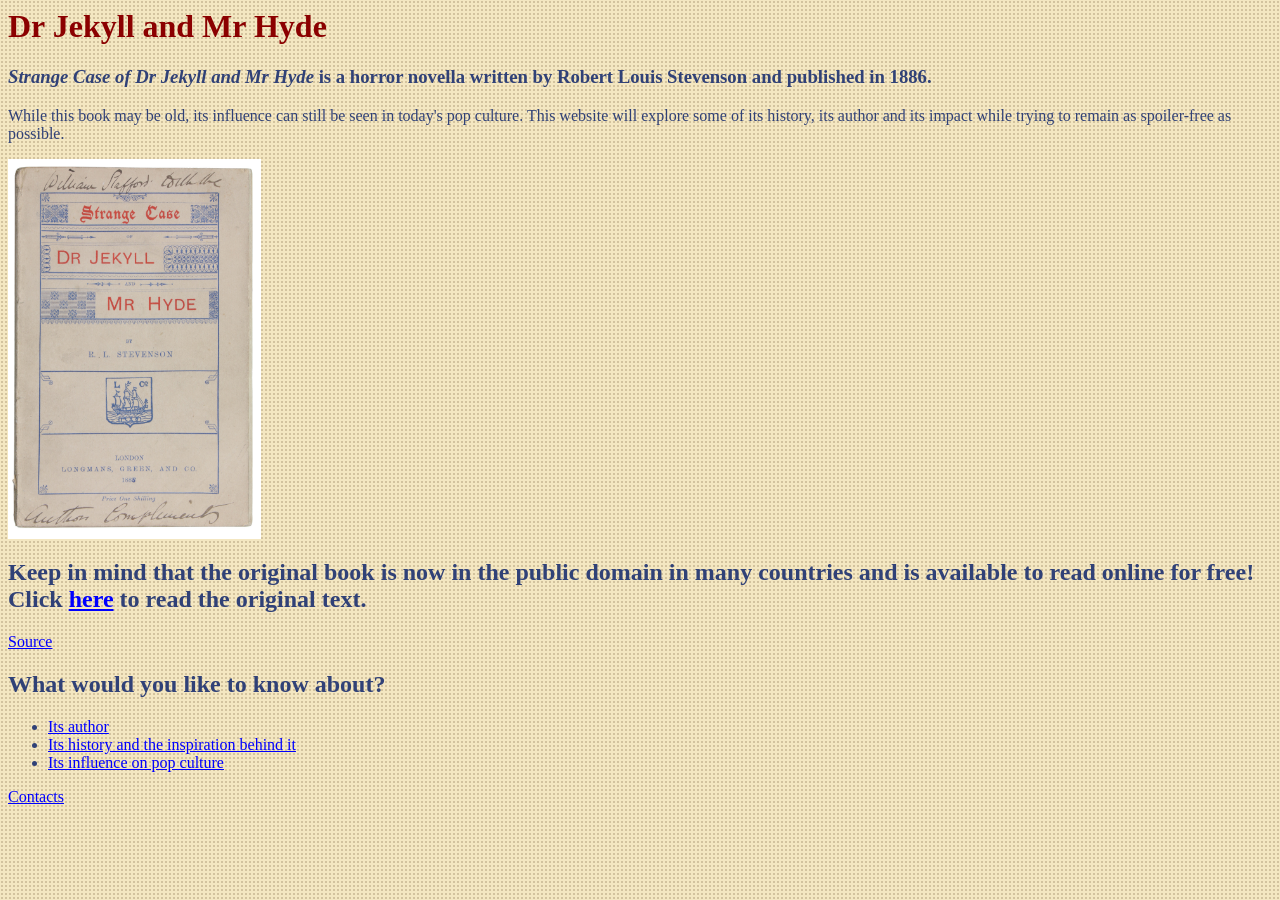
<file: index.html>
<html>
<head>
    <title>Dr Jekyll and Mr Hyde</title>
    <link rel="stylesheet" href="style.css">
</head>

<body>

    <h1>Dr Jekyll and Mr Hyde</h1>

    <h3><em>Strange Case of Dr Jekyll and Mr Hyde</em> is a horror novella written by Robert Louis Stevenson and published in 1886.</h3>

    <p>
        While this book may be old, its influence can still be seen in today's pop culture.
        This website will explore some of its history, its author and its impact while trying
        to remain as spoiler-free as possible.
    </p>

   <img src="front_cover.jpg" width="20%" alt="Front cover of Dr Jekyll and Mr Hyde">

    <h2>
        Keep in mind that the original book is now in the public domain in many countries
        and is available to read online for free!
        Click <a href="https://www.gutenberg.org/files/43/43-h/43-h.htm">here</a>
        to read the original text.
    </h2>

    <p>
        <a href="https://en.wikipedia.org/wiki/Strange_Case_of_Dr_Jekyll_and_Mr_Hyde">
            Source
        </a>
    </p>

    <nav>
         <h2>What would you like to know about?</h2>
        <ul>
            <li><a href="author.html">Its author</a></li>
            <li><a href="history.html">Its history and the inspiration behind it</a></li>
            <li><a href="pop_culture.html">Its influence on pop culture</a></li>
        </ul>
        <a href="contacts.html">Contacts</a>
    </nav>

</body>
</html>
</file>
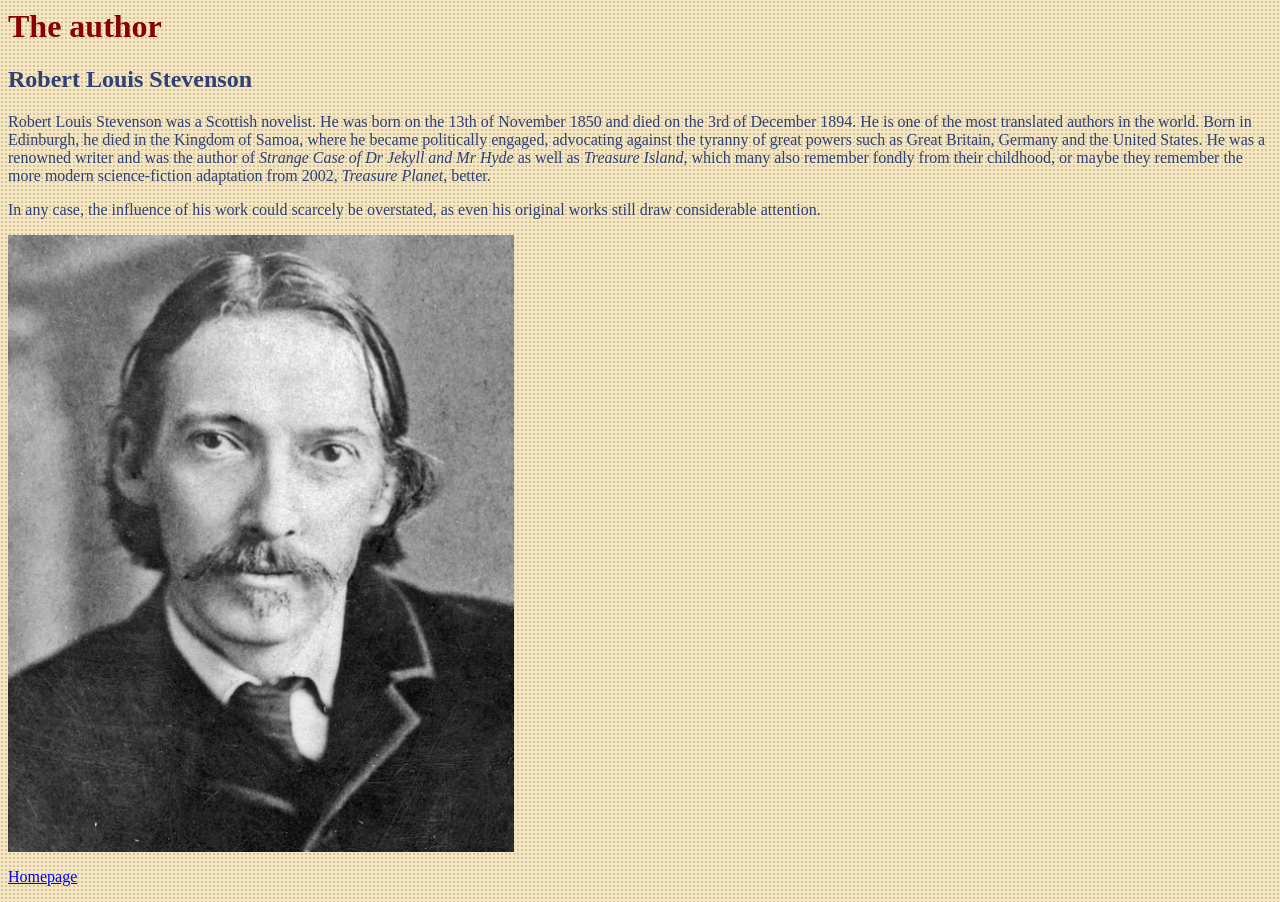
<file: author.html>
<html>

<head>
    <title>The Author - Robert Louis Stevenson</title>
       <link rel="stylesheet" href="style.css">
</head>

<body>

    <h1>The author</h1>

    <h2>Robert Louis Stevenson</h2>

    <p>
        Robert Louis Stevenson was a Scottish novelist. He was born on the 13th of November 1850
        and died on the 3rd of December 1894. He is one of the most translated authors in the world.
        Born in Edinburgh, he died in the Kingdom of Samoa, where he became politically engaged,
        advocating against the tyranny of great powers such as Great Britain, Germany and the
        United States. He was a renowned writer and was the author of
        <em>Strange Case of Dr Jekyll and Mr Hyde</em> as well as
        <em>Treasure Island</em>, which many also remember fondly from their childhood,
        or maybe they remember the more modern science-fiction adaptation from 2002,
        <em>Treasure Planet</em>, better.
    </p>

    <p>
        In any case, the influence of his work could scarcely be overstated, as even his original
        works still draw considerable attention.
    </p>

    <img src="RLS.jpg"width="40%"alt="Robert Louis Stevenson">

    <p>
        <a href="index.html">Homepage</a>
    </p>

</body>
</html>
</file>
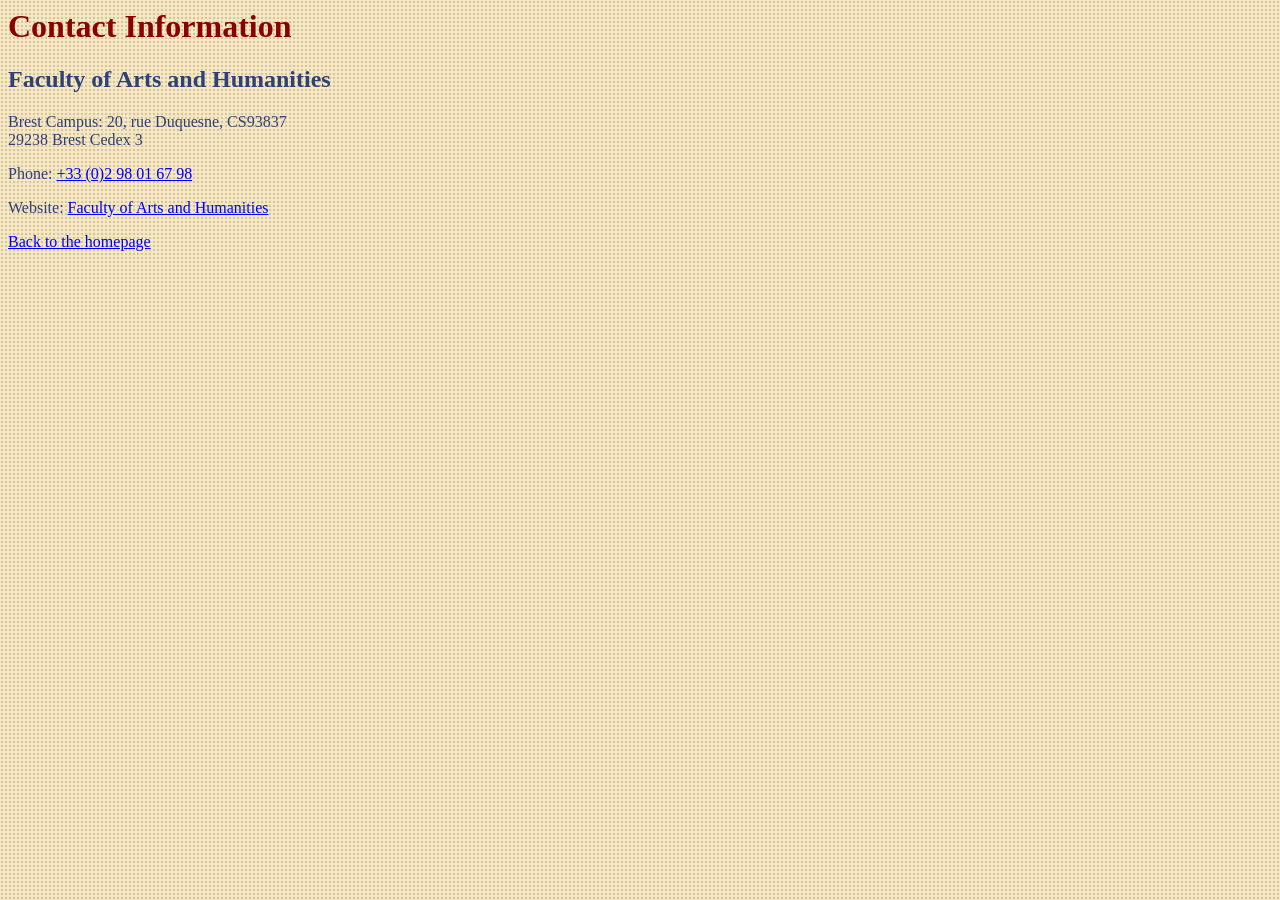
<file: contacts.html>
<html>
<head>
    <title>Contacts - Dr Jekyll and Mr Hyde</title>
     <link rel="stylesheet" href="style.css">
</head>
<body>

<h1>Contact Information</h1>

<h2>Faculty of Arts and Humanities</h2>

<p>Brest Campus: 20, rue Duquesne, CS93837<br>29238 Brest Cedex 3
</p>

<p>
    Phone: <a href="tel:+33298016798">+33 (0)2 98 01 67 98</a>
</p>

<p>
    Website:
    <a href="https://www.univ-brest.fr/faculte-lettres-sciences-humaines-segalen/fr">
        Faculty of Arts and Humanities </a>
</p>

<p><a href="index.html">Back to the homepage</a></p>
</file>
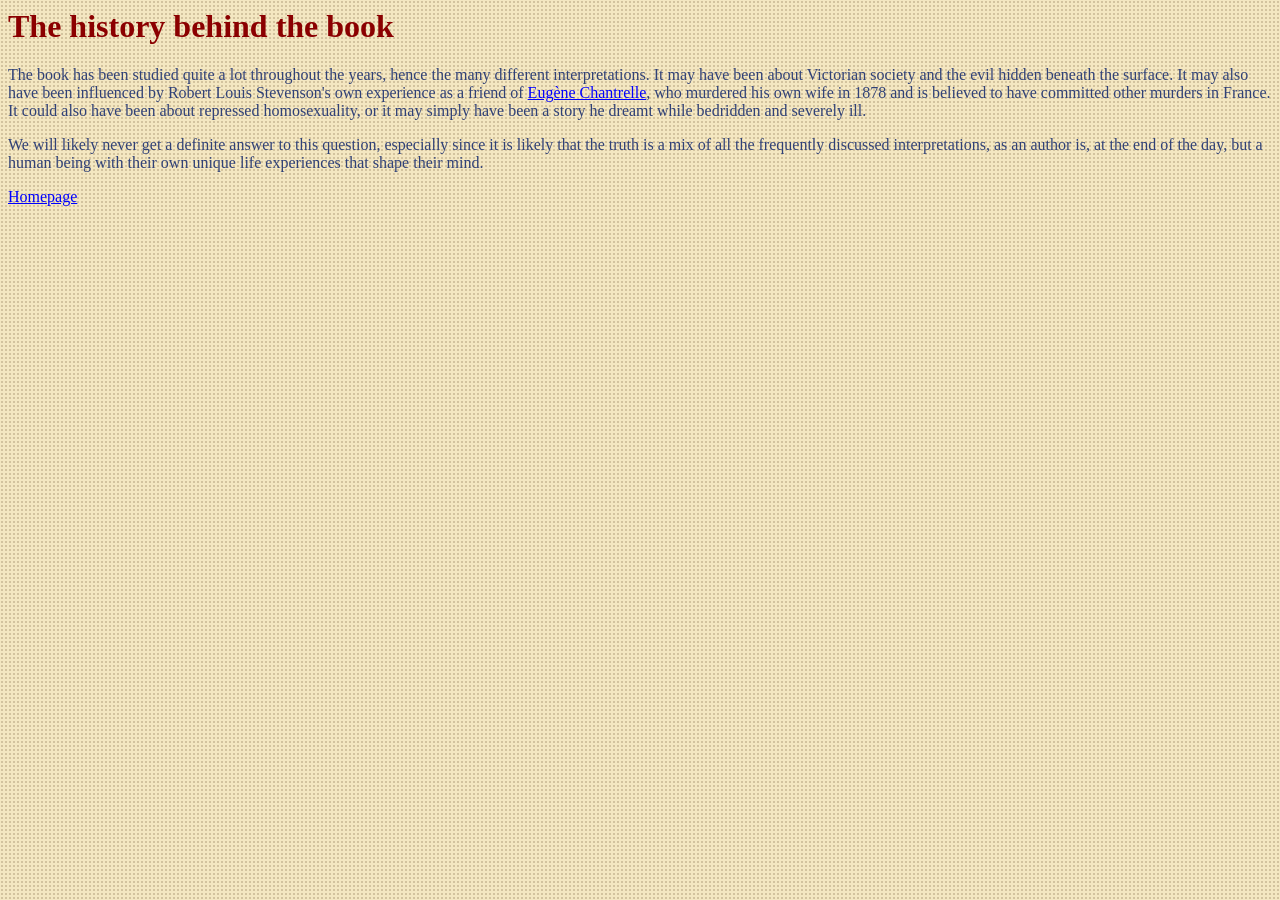
<file: history.html>
<html>

<head>
    <title>The History Behind the Book</title>
    <link rel="stylesheet" href="style.css">
</head>

<body>

    <h1>The history behind the book</h1>

    <p>
        The book has been studied quite a lot throughout the years, hence the many different interpretations.
        It may have been about Victorian society and the evil hidden beneath the surface.
        It may also have been influenced by Robert Louis Stevenson's own experience as a friend of
        <a href="https://en.wikipedia.org/wiki/Murder_of_Elizabeth_Chantrelle">Eugène Chantrelle</a>,
        who murdered his own wife in 1878 and is believed to have committed other murders in France.
        It could also have been about repressed homosexuality, or it may simply have been a story he dreamt
        while bedridden and severely ill.
    </p>

    <p>
        We will likely never get a definite answer to this question, especially since it is likely that
        the truth is a mix of all the frequently discussed interpretations, as an author is, at the end
        of the day, but a human being with their own unique life experiences that shape their mind.
    </p>

    <p>
        <a href="index.html">Homepage</a>
    </p>

</body>
</html>
</file>
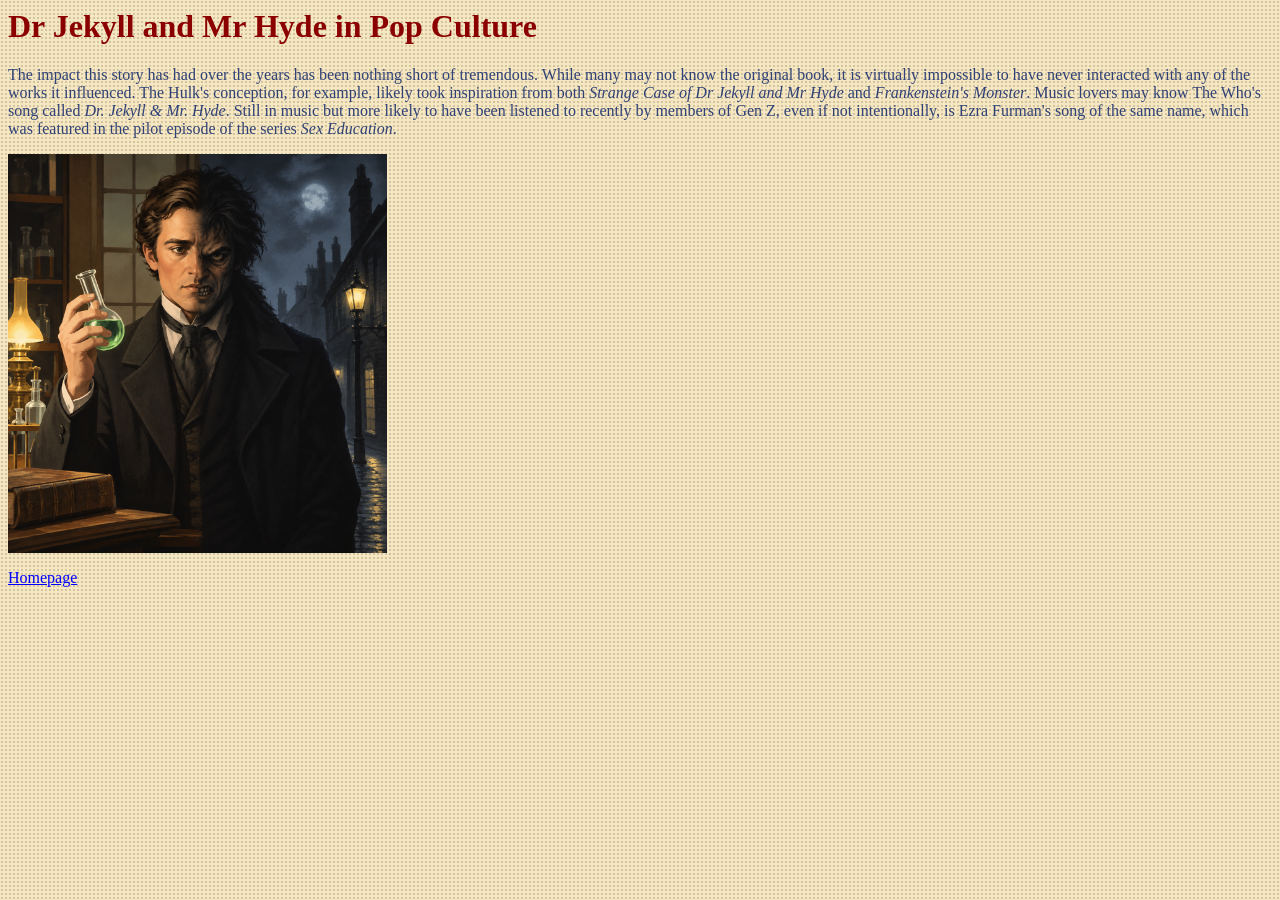
<file: pop_culture.html>
<html>

<head>
    <title>Dr Jekyll and Mr Hyde in Pop Culture</title>
    <link rel="stylesheet" href="style.css">
</head>

<body>

    <h1>Dr Jekyll and Mr Hyde in Pop Culture</h1>

    <p>
        The impact this story has had over the years has been nothing short of tremendous.
        While many may not know the original book, it is virtually impossible to have never
        interacted with any of the works it influenced. The Hulk's conception, for example,
        likely took inspiration from both
        <em>Strange Case of Dr Jekyll and Mr Hyde</em> and <em>Frankenstein's Monster</em>.
        Music lovers may know The Who's song called <em>Dr. Jekyll & Mr. Hyde</em>.
        Still in music but more likely to have been listened to recently by members of Gen Z,
        even if not intentionally, is Ezra Furman's song of the same name, which was featured
        in the pilot episode of the series <em>Sex Education</em>.
    </p>

    <img src="DrJ_MrH.png"width="30%" alt="Dr Jekyll and Mr Hyde">

    <p>
        <a href="index.html">Homepage</a>
    </p>

</body>
</html>
</file>
<file: style.css>
h1 {
    color: #8B0000;
}


body {
    background-color: #F4E7C1;

    background-image: radial-gradient(
        rgba(80, 50, 20, 0.20) 1px,
        transparent 1px
    );

    background-size: 4px 4px;

    color: #304177;
}


    a {
    color: blue;
}
</file>
